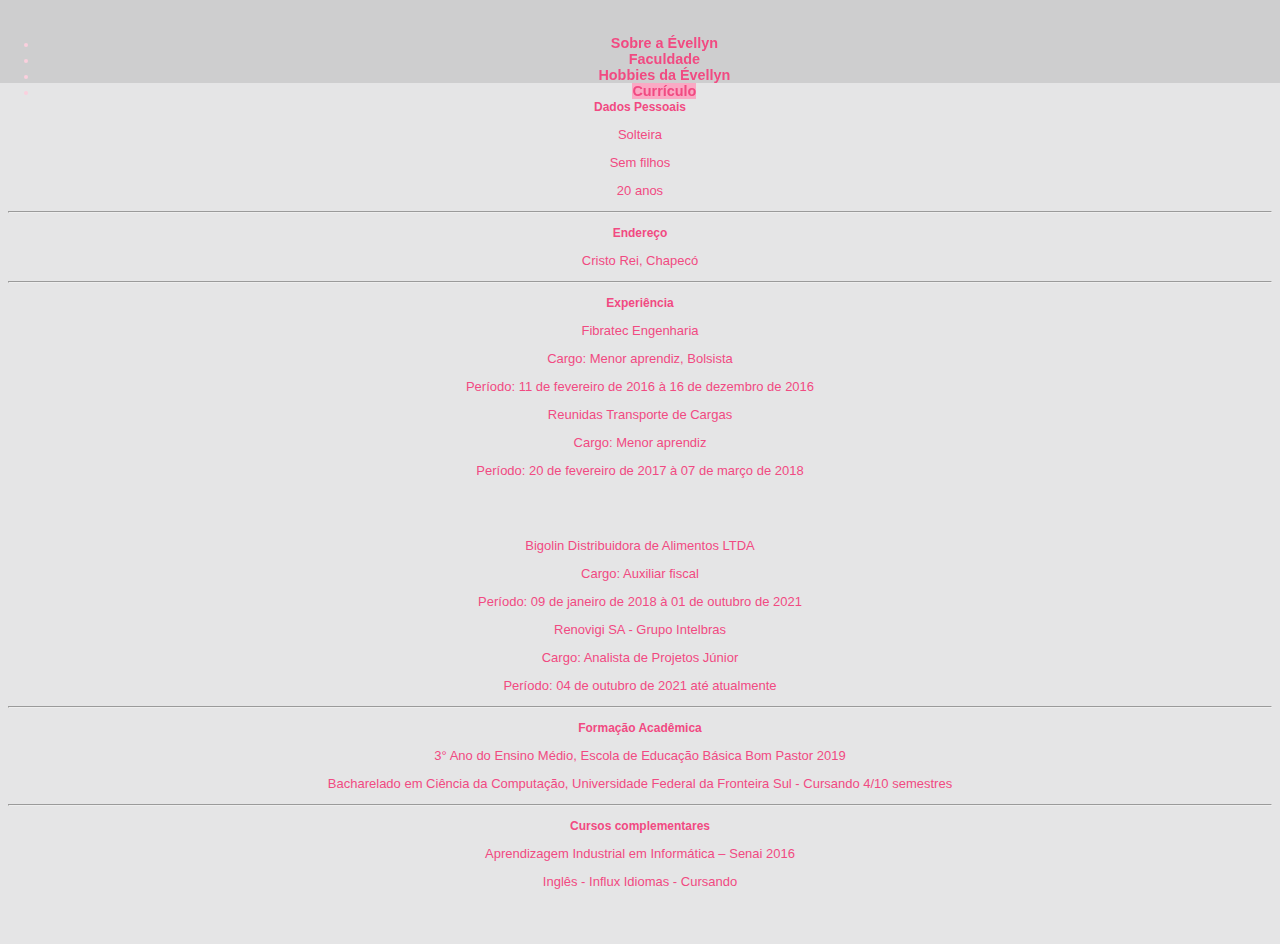
<file: curriculo.html>
<html>
    <head><!--Estilo/layout/visual-->
        <title>Currículo</title>
        <!--Bootstrap-->
        <link href="https://cdn.jsdelivr.net/npm/bootstrap@5.2.0-beta1/dist/css/bootstrap.min.css" rel="stylesheet" integrity="sha384-0evHe/X+R7YkIZDRvuzKMRqM+OrBnVFBL6DOitfPri4tjfHxaWutUpFmBp4vmVor" crossorigin="anonymous">
        <!--Incluir o arquivo de CSS:-->
        <link rel="stylesheet" href="estilo.css">
        <!--Sempre vai considerar a última regra para o atributo-->
    </head>
    <body>
      <!--Menu de navegação-->
        <header><div class="cabecalho"><p id="escritacabecalho">
            <ul class="nav nav-pills justify-content-center">
                <li class="nav-item">
                  <a class="nav-link navegacao" aria-current="page" href="index.html">Sobre a Évellyn</a>
                </li>
                <li class="nav-item">
                  <a class="nav-link navegacao" href="faculdade.html">Faculdade</a>
                </li>
                <li class="nav-item">
                  <a class="nav-link navegacao" href="hobbies.html">Hobbies da Évellyn</a>
                </li>
                <li class="nav-item">
                  <!--Opção que está em rosa no cabeçalho-->
                    <a class="nav-link active navegacao" href="curriculo.html">Currículo</a>
                  </li>
            </ul>
        </div></header>
        <h1></h1>
        <p><strong>Dados Pessoais</strong></p>
        <p>Solteira</p>
        <p>Sem filhos</p>
        <p>20 anos</p>
        <!--Adiciona linha de divisão-->
        <hr>
        <p><strong>Endereço</strong></p>
        <p>Cristo Rei, Chapecó</p>
        <!--Adiciona linha de divisão-->
        <hr>
        <p><strong>Experiência</strong></p>
        <!--Usando o bootstrap para dividir em colunas o conteúdo-->
        <div class="row justify-content-center">
            <div class="col-4">
              <p>Fibratec Engenharia</p>
              <p>Cargo: Menor aprendiz, Bolsista</p>
              <p>Período: 11 de fevereiro de 2016 à 16 de dezembro de 2016</p>
            </div>
            <div class="col-4">
                <p>Reunidas Transporte de Cargas</p>              
                <p>Cargo: Menor aprendiz</p>
                <p>Período: 20 de fevereiro de 2017 à 07 de março de 2018</p>
            </div>
        </div>
        <br>
        <!--Usando o bootstrap para dividir em colunas o conteúdo-->
        <div class="row justify-content-center">
            <div class="col-4">
                <p>Bigolin Distribuidora de Alimentos LTDA</p>
                <p>Cargo: Auxiliar fiscal</p>
                <p>Período: 09 de janeiro de 2018 à 01 de outubro de 2021</p>
            </div>
            <div class="col-4">
                <p>Renovigi SA - Grupo Intelbras</p>
                <p>Cargo: Analista de Projetos Júnior</p>
                <p>Período: 04 de outubro de 2021 até atualmente</p>
            </div>
        </div>
        <!--Adiciona linha de divisão-->
        <hr>
        <p><strong>Formação Acadêmica</strong></p>
        <p>3° Ano do Ensino Médio, Escola de Educação Básica Bom Pastor 2019</p>
        <p>Bacharelado em Ciência da Computação, Universidade Federal da Fronteira Sul - Cursando 4/10 semestres</p>
        <!--Adiciona linha de divisão-->
        <hr>
        <p><strong>Cursos complementares</strong></p>
        <p>Aprendizagem Industrial em Informática – Senai 2016</p>
        <p>Inglês - Influx Idiomas - Cursando</p>
        <br>
    </body>
</html>
</file>
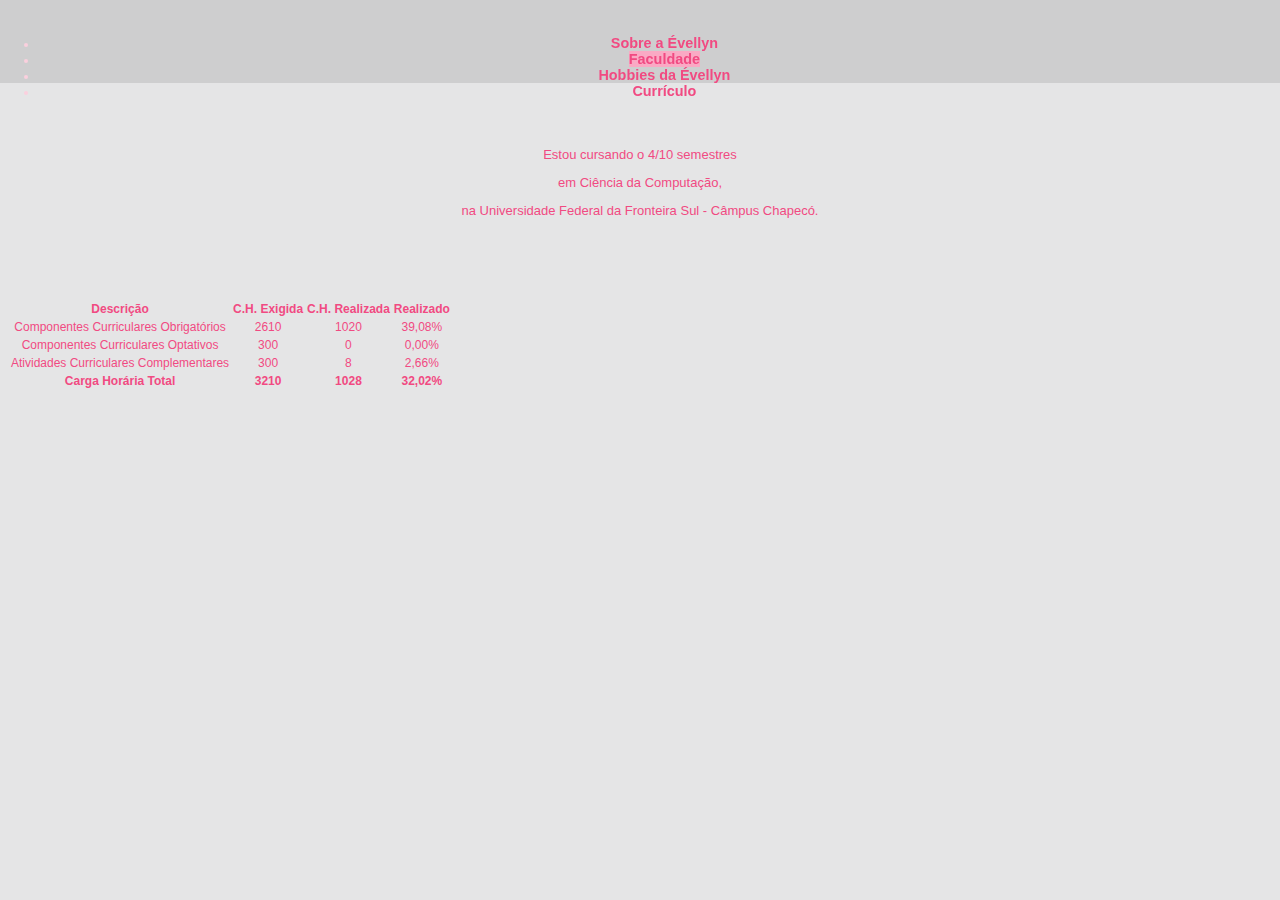
<file: faculdade.html>
<html>
    <head><!--Estilo/layout/visual-->
        <title>Dados sobre a faculdade</title>
        <!--Bootstrap-->
        <link href="https://cdn.jsdelivr.net/npm/bootstrap@5.2.0-beta1/dist/css/bootstrap.min.css" rel="stylesheet" integrity="sha384-0evHe/X+R7YkIZDRvuzKMRqM+OrBnVFBL6DOitfPri4tjfHxaWutUpFmBp4vmVor" crossorigin="anonymous">
        <!--Incluir o arquivo de CSS:-->
        <link rel="stylesheet" href="estilo.css">
        <!--Sempre vai considerar a última regra para o atributo-->
    </head>
    <body>
      <!--Menu de navegação-->
        <header><div class="cabecalho"><p id="escritacabecalho">
            <ul class="nav nav-pills justify-content-center">
                <li class="nav-item">
                  <a class="nav-link navegacao" aria-current="page" href="index.html">Sobre a Évellyn</a>
                </li>
                <li class="nav-item">
                    <!--O que está em rosa no cabeçalho-->
                  <a class="nav-link active navegacao" href="faculdade.html">Faculdade</a>
                </li>
                <li class="nav-item">
                  <a class="nav-link navegacao" href="hobbies.html">Hobbies da Évellyn</a>
                </li>
                <li class="nav-item">
                    <a class="nav-link navegacao" href="curriculo.html">Currículo</a>
                  </li>
            </ul>
        </div></header>
        <br>
        <p>Estou cursando o 4/10 semestres</p>
        <p>em Ciência da Computação,</p>
        <p>na Universidade Federal da Fronteira Sul - Câmpus Chapecó.</p>
        <br>
        <br>
        <!--Adicionando tabela no estilo do bootstrap-->
        <table class="table table-striped"> 
            <thead>
                <tr><!--LINHA-->
                    <th>Descrição</th><!--COLUNA-->
                    <th>C.H. Exigida</th>
                    <th>C.H. Realizada</th>
                    <th>Realizado</th>
                </tr>
            </thead>
            <tbody>
                <tr><!--LINHA-->
                    <td>Componentes Curriculares Obrigatórios	</td><!--COLUNA-->
                    <td>2610</td>
                    <td>1020</td>
                    <td>39,08%</td>
                </tr>            
                <tr><!--LINHA-->
                    <td>Componentes Curriculares Optativos	</td><!--COLUNA-->
                    <td>300</td>
                    <td>0</td>
                    <td>0,00%</td>
                </tr>
                <tr><!--LINHA-->
                    <td>Atividades Curriculares Complementares	</td><!--COLUNA-->
                    <td>300</td>
                    <td>8</td>
                    <td>2,66%</td>
                </tr>
                <tr><!--LINHA-->
                    <td><b>Carga Horária Total</b></td><!--COLUNA-->
                    <td><b>3210</b></td>
                    <td><b>1028</b></td>
                    <td><b>32,02%</b></td>
                </tr>
            </tbody>
        </table>
    </body>
</html>
</file>
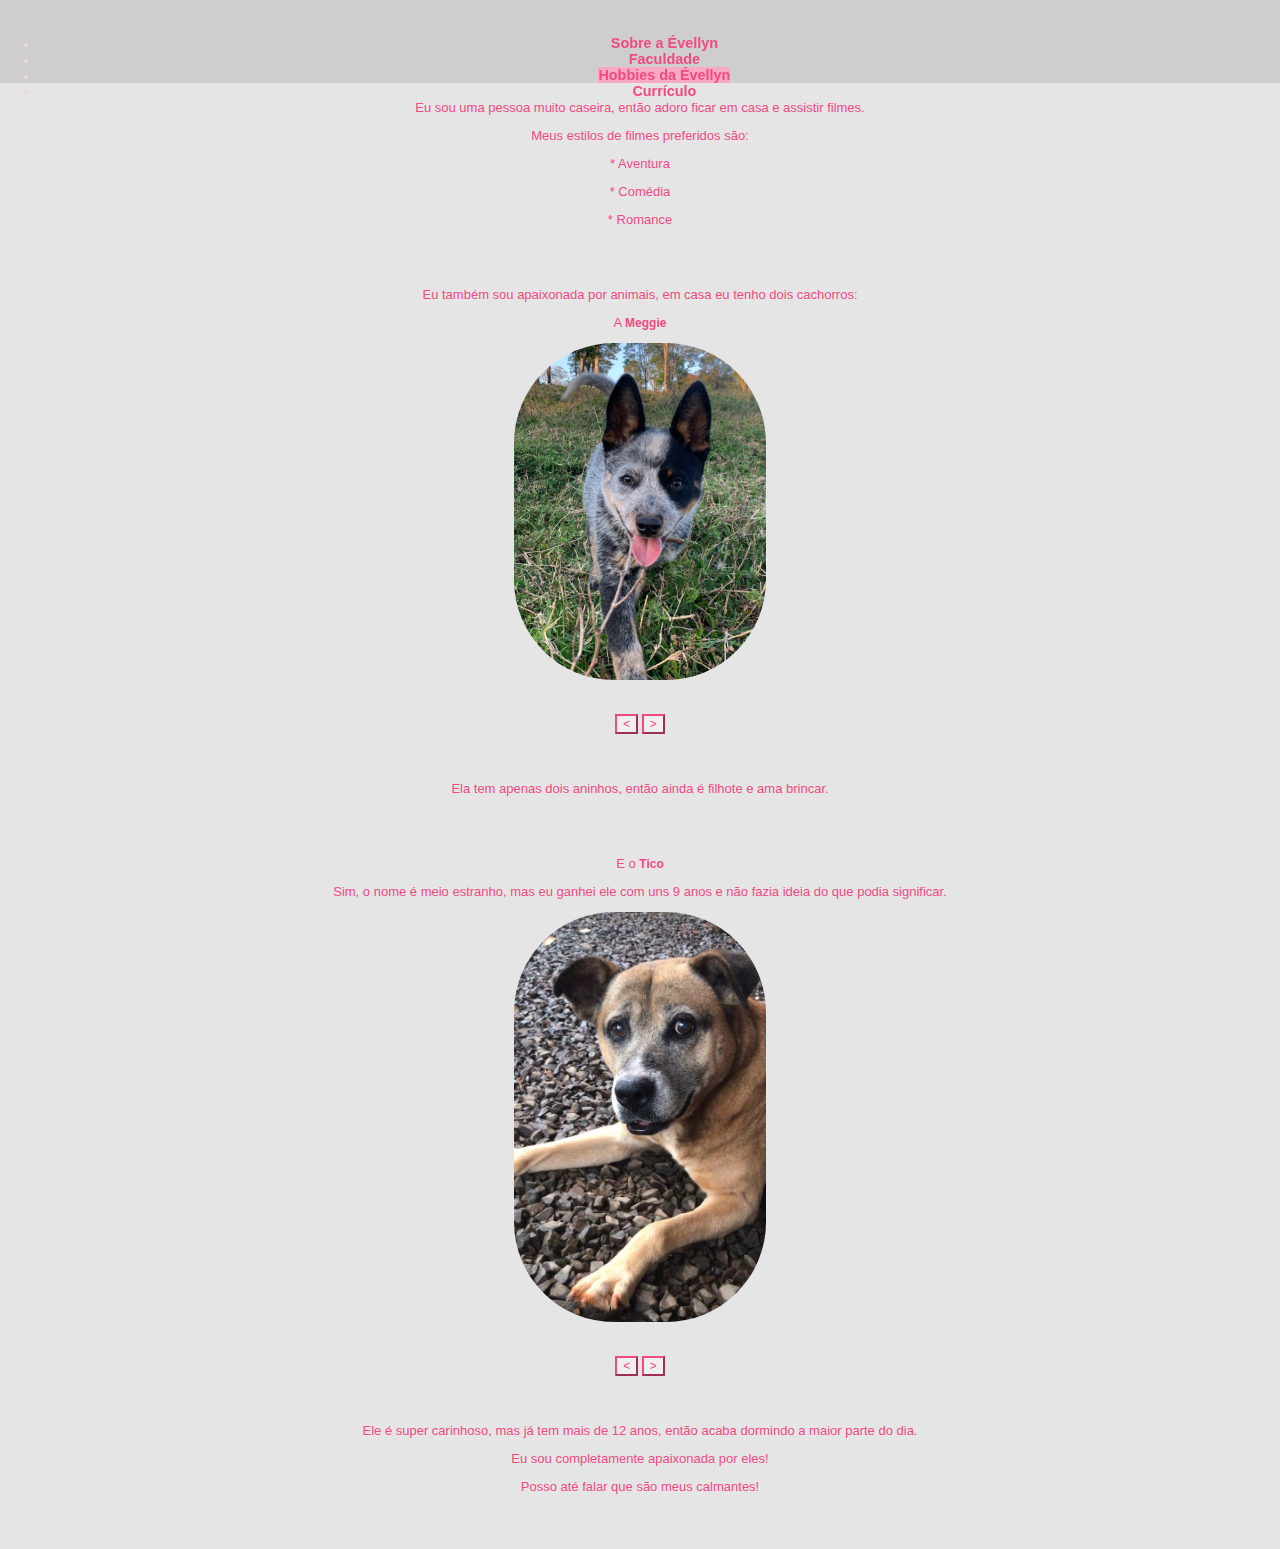
<file: hobbies.html>
<html>
    <head><!--Estilo/layout/visual-->
        <title>Hobbies</title>
        <!--Bootstrap-->
        <link href="https://cdn.jsdelivr.net/npm/bootstrap@5.2.0-beta1/dist/css/bootstrap.min.css" rel="stylesheet" integrity="sha384-0evHe/X+R7YkIZDRvuzKMRqM+OrBnVFBL6DOitfPri4tjfHxaWutUpFmBp4vmVor" crossorigin="anonymous">
        <!--Incluir o arquivo de CSS:-->
        <link rel="stylesheet" href="estilo.css">
        <!--Sempre vai considerar a última regra para o atributo-->
        <script src="scripct.js" defer></script>
    </head>
    <body>
      <!--Menu de navegação-->
        <header><div class="cabecalho"><p id="escritacabecalho">
            <ul class="nav nav-pills justify-content-center">
                <li class="nav-item">
                  <a class="nav-link navegacao" aria-current="page" href="index.html">Sobre a Évellyn</a>
                </li>
                <li class="nav-item">
                  <a class="nav-link navegacao" href="faculdade.html">Faculdade</a>
                </li>
                <li class="nav-item">
                  <!--O que fica em rosa no cabeçalho-->
                  <a class="nav-link active navegacao" href="hobbies.html">Hobbies da Évellyn</a>
                </li>
                <li class="nav-item">
                    <a class="nav-link navegacao" href="curriculo.html">Currículo</a>
                  </li>
            </ul>
        </div></header>
        <!--Texto do que eu gosto-->
        <p>Eu sou uma pessoa muito caseira, então adoro ficar em casa e assistir filmes.</p>
        <p>Meus estilos de filmes preferidos são:</p>
        <p>* Aventura</p>
        <p>* Comédia</p>
        <p>* Romance</p>
        <br>
        <p>Eu também sou apaixonada por animais, em casa eu tenho dois cachorros:</p>
        <!--Meggie em negrito-->
        <p>A <strong>Meggie</strong></p>
        <img src="meggie.jpeg" id="meggie"/>
        <br>
        <br>
        <div>
          <!--Criando o botão que vai chamar a função js-->
          <button class="btn btn-outline-secondary" onclick="alterarImagem('meggie', 'meggie.jpeg');"><</button>
          <button class="btn btn-outline-secondary" onclick="alterarImagem('meggie', 'meggie_2.jpeg');">></button>
        </div>
        <br>
        <p>Ela tem apenas dois aninhos, então ainda é filhote e ama brincar.</p>
        <br>
        <!--Tico em negrito-->
        <p>E o <strong>Tico</strong></p>
        <p>Sim, o nome é meio estranho, mas eu ganhei ele com uns 9 anos e não fazia ideia do que podia significar.</p>
        <img src="tico.jpeg" id="tico"/>
        <br>
        <br>
        <div>
          <!--Criando o botão que vai chamar a função js-->
          <button class="btn btn-outline-secondary" onclick="alterarImagem('tico', 'tico.jpeg');"><</button>
          <button class="btn btn-outline-secondary" onclick="alterarImagem('tico', 'tico_2.jpeg');">></button>
        </div>
        <br>
        <p>Ele é super carinhoso, mas já tem mais de 12 anos, então acaba dormindo a maior parte do dia.</p>
        <p>Eu sou completamente apaixonada por eles!</p>
        <p>Posso até falar que são meus calmantes!</p>
        <br>

    </body>
</html>
</file>
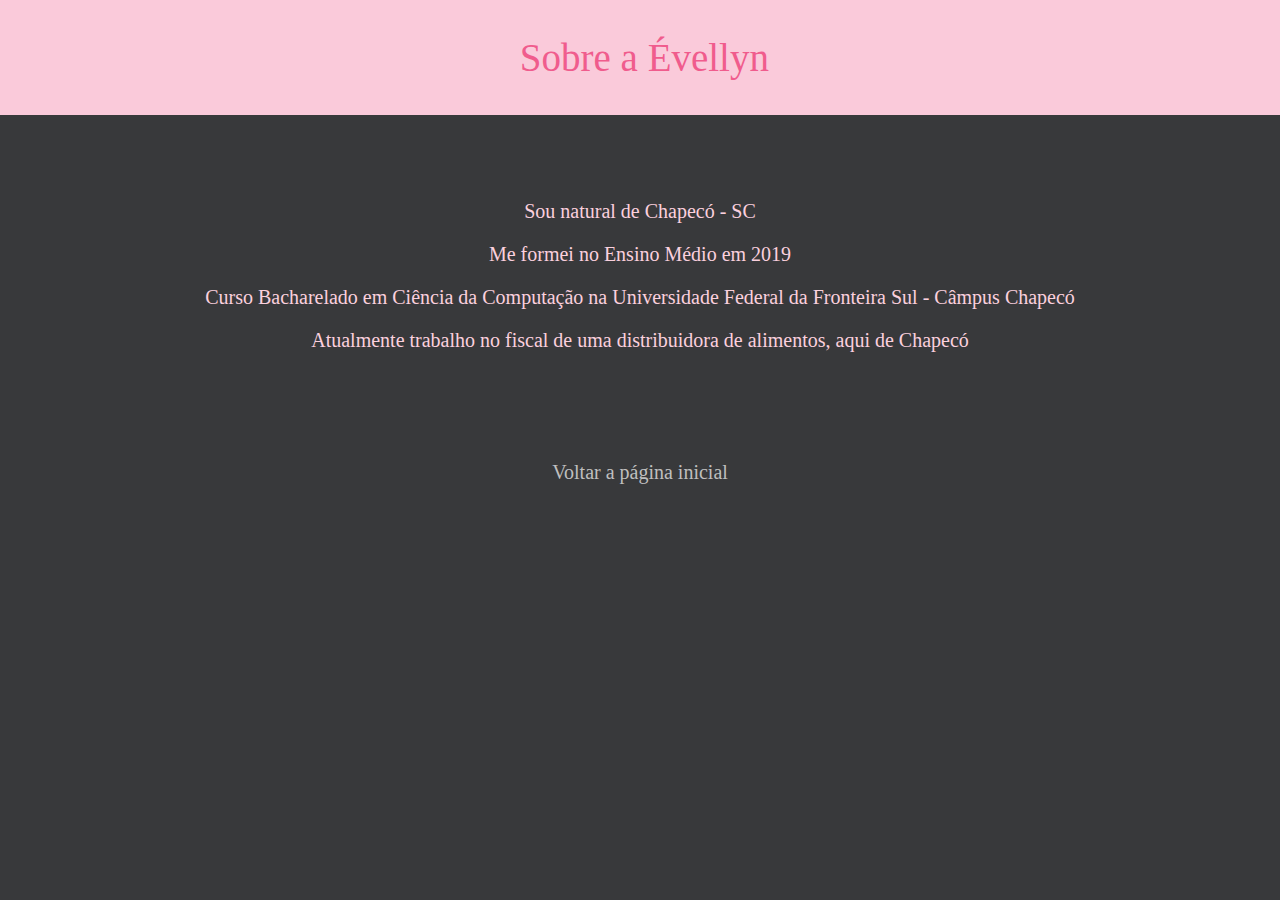
<file: sobremim.html>
<!doctype html>
<html>

<head>
    <meta charset="utf-8">
    <title>Évellyn Camatti</title>
    <meta name="description" content="">
    <meta name="viewport" content="width=device-width, initial-scale=1">

    <style type="text/css">
        @import url('https://fonts.googleapis.com/css?family=Roboto&display=swap');

        body {
            font-family: "Times New Roman", Times, serif;
            font-size: 20px;
            color: #fbd0de;
            background: #38393b;
            text-align: center;
        }

        img {
            width: 20%;
            height: auto;
            border-radius: 100px;
        }

        a {
            color: #bfbfbf;
            text-decoration: none;
        }
        .cabecalho {
            width: 101%;
            height: 130px;
            background-color: #facada;
            font-size: 13px;
            margin-bottom: 100px;
            position: fixed;
            left: -2px;
            top: -15px;
        }
        header {
            margin-bottom: 200px;
        }
        #escritacabecalho {
            margin-top: 50px;
            font-size: 3em;
            color: #f05c8d;
        }

    </style>
</head>

<body>
    <header><div class="cabecalho"><p id="escritacabecalho">Sobre a Évellyn</p></div></header>
    <h1></h1>
    <p>Sou natural de Chapecó - SC</p>
    <p>Me formei no Ensino Médio em 2019</p>
    <p>Curso Bacharelado em Ciência da Computação na Universidade Federal da Fronteira Sul - Câmpus Chapecó</p>
    <p>Atualmente trabalho no fiscal de uma distribuidora de alimentos, aqui de Chapecó</p>
    <br>
    <br>
    <br>
    <p><a href="site.html">Voltar a página inicial</a></p>
</body>

</html>
</file>
<file: estilo.css>
/*Definindo cores para o body*/
body {
    font-family: "Times New Roman", Times, serif;
    font-size: 30px;
    color: #fbd0de;
    background: #e5e5e6;
    text-align: center;
}
/*Definindo o tamanho e detalhes das imagens*/
img {
    width: 20%;
    height: auto;
    border-radius: 100px;
}

/*Definindo detalhes para as imagens de redes sociais*/
.imagemredes {
    width: 50px;
}
a {
    color: #bfbfbf;
    text-decoration: none;
}
/*Definindo o cabeçalho do site*/
.cabecalho {
    width: 101%;
    height: 98px;
    background-color: #c5c5c5b4;
    font-size: 15px;
    margin-bottom: 100px;
    position: fixed;
    left: -2px;
    top: -15px;
}
header {
    margin-bottom: 100px;
}
/*Definindo a escrita do cabeçalho*/
#escritacabecalho {
    margin-top: 50px;
    font-size: 3em;
    color: #f05c8d;
}

* {
    font-family:Verdana, Geneva, sans-serif;
    font-size:12px;
}
/*Definindo como vai ficar a cor da página selecionada no cabeçalho*/
.navegacao{
    color: #f14a82 !important;
    font-size: larger;
    font-weight: bold;
}
.navegacao:hover{
    color:#fa8cb0;
}
.active{
    background-color:#faa9c4 !important;
    border-color: #f05c8d !important;
}
p{
    color:#f14a82;
    font-size: 13px;
}
/*b{
    color:#f14a82;
    font-size: 20px;
}*/
/*Definindo cores para a tabela da faculdade*/
table{
    text-align: center !important;
    color:#f14a82 !important;
}
.table-striped>tbody>tr:nth-of-type(odd)>* {
    --bs-table-accent-bg: #c5c5c5b4;
    color: #f14a82;
}
/*Definindo cor para a linha de divisão do currículo*/
hr{
    color:#f14a82;
}

.btn-outline-secondary{
    color:#f14a82 !important;
    border-color: #f14a82 !important;
    --bs-btn-color: #f14a82;
    --bs-btn-hover-color: #f14a82;
    --bs-btn-hover-bg: #e5e5e6;
    --bs-btn-hover-border-color: #f14a82;
    --bs-btn-focus-shadow-rgb: #f14a82;
    --bs-btn-active-color: #fff;
    --bs-btn-active-bg: #f14a82;
    --bs-btn-active-border-color: #f14a82;
    --bs-btn-active-shadow: inset 0 3px 5px #f14a82;
    --bs-btn-disabled-color:#f14a82;
    --bs-btn-disabled-bg: transparent;
    --bs-gradient: #f14a82;
}

.btn-outline-secondary:hover{
    color:#faa9c4 !important;
}
/*.btn-outline-secondary, .btn-outline-secondary:hover, .btn-outline-secondary:active, .btn-outline-secondary:visited {
    background-color: #a50037 !important;
    color:#a50037 !important;
}*/
</file>
